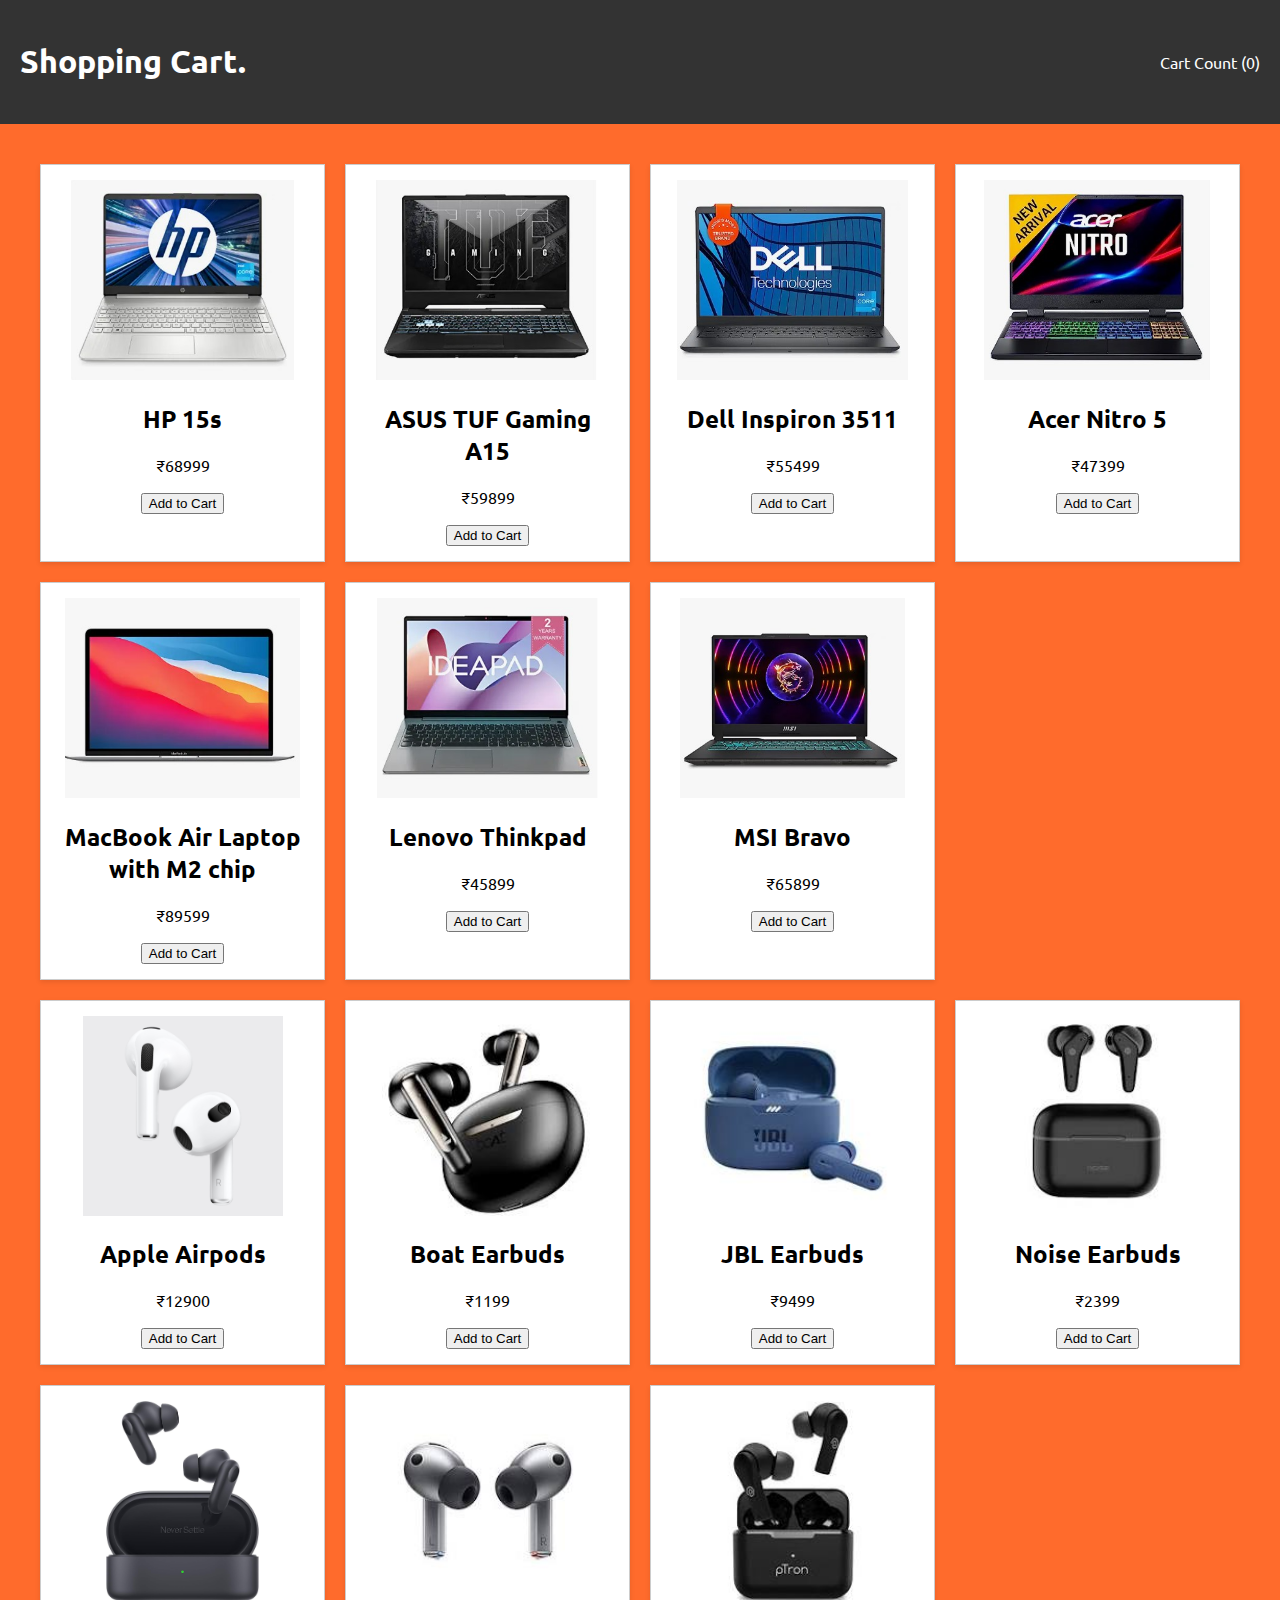
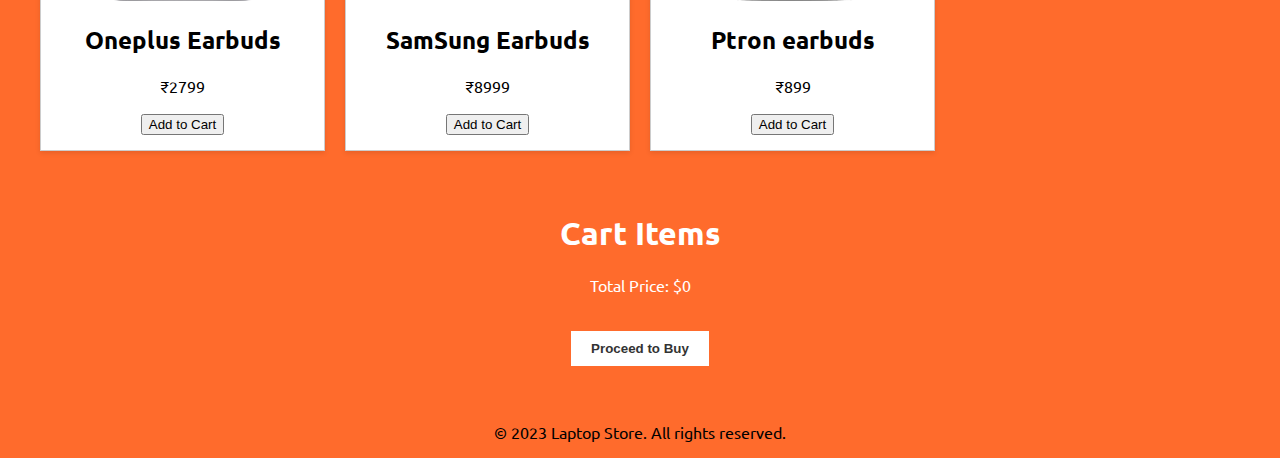
<file: index.html>
<!DOCTYPE html>
<html lang="en">

<head>
  <meta charset="UTF-8" />
  <meta name="viewport" content="width=device-width, initial-scale=1.0" />
  <title>Laptop Shop</title>
  <link rel="stylesheet" href="style.css" />
</head>

<body>
  <header>
    <h1>Shopping Cart.</h1>
    <a href="#" class="cart">Cart Count (0)</a>
  </header>

  <main>
    <div class="products">
      <div class="product">
        <img src="HP laptop.jpg" alt="HP Laptop" />
        <h2>HP 15s</h2>
        <p>&#8377;68999</p>
        <button class="add-to-cart">Add to Cart</button>
      </div>
      <div class="product">
        <img src="asus.jpg" alt="Asus Laptop" />
        <h2>ASUS TUF Gaming A15</h2>
        <p>&#8377;59899</p>
        <button class="add-to-cart">Add to Cart</button>
      </div>
      <div class="product">
        <img src="dell.jpg" alt="Dell Laptop" />
        <h2 style="top: 20px">Dell Inspiron 3511</h2>
        <p>&#8377;55499</p>
        <button class="add-to-cart">Add to Cart</button>
      </div>
      <div class="product">
        <img src="acer.jpg" alt="Acer Laptop" />
        <h2>Acer Nitro 5</h2>
        <p>&#8377;47399</p>
        <button class="add-to-cart">Add to Cart</button>
      </div>
      <div class="product">
        <img src="macbook.jpg" alt="MacBook" />
        <h2>MacBook Air Laptop with M2 chip</h2>
        <p>&#8377;89599</p>
        <button class="add-to-cart">Add to Cart</button>
      </div>
      <div class="product">
        <img src="lenovo.jpg" alt="Lenovo Laptop" />
        <h2>Lenovo Thinkpad</h2>
        <p>&#8377;45899</p>
        <button class="add-to-cart">Add to Cart</button>
      </div>
      <div class="product">
        <img src="msi.jpg" alt="MSI Laptop" />
        <h2>MSI Bravo</h2>
        <p>&#8377;65899</p>
        <button class="add-to-cart">Add to Cart</button>
      </div>
    </div>
    <div class="products">
      <div class="product">
        <img src="Apple_AirPods.jpg" alt="Apple Airpods" />
        <h2>Apple Airpods</h2>
        <p>&#8377;12900</p>
        <button class="add-to-cart">Add to Cart</button>
      </div>
      <div class="product">
        <img src="boat.jpg" alt="Boat Earbuds" />
        <h2>Boat Earbuds</h2>
        <p>&#8377;1199</p>
        <button class="add-to-cart">Add to Cart</button>
      </div>
      <div class="product">
        <img src="JBL.jpg" alt="JBL Earbuds" />
        <h2 style="top: 20px">JBL Earbuds</h2>
        <p>&#8377;9499</p>
        <button class="add-to-cart">Add to Cart</button>
      </div>
      <div class="product">
        <img src="noise buds.jpg" alt="Noise Earbuds" />
        <h2>Noise Earbuds</h2>
        <p>&#8377;2399</p>
        <button class="add-to-cart">Add to Cart</button>
      </div>
      <div class="product">
        <img src="oneplus.jpg" alt="Oneplus Earbuds" />
        <h2>Oneplus Earbuds</h2>
        <p>&#8377;2799</p>
        <button class="add-to-cart">Add to Cart</button>
      </div>
      <div class="product">
        <img src="samsung buds.jpg" alt="SamSung Earbuds" />
        <h2>SamSung Earbuds</h2>
        <p>&#8377;8999</p>
        <button class="add-to-cart">Add to Cart</button>
      </div>
      <div class="product">
        <img src="ptron buds.jpg" alt="ptron earbuds" />
        <h2>Ptron earbuds</h2>
        <p>&#8377;899</p>
        <button class="add-to-cart">Add to Cart</button>
      </div>
    </div>
    <div class="cart-container" align="center">
      <h1>Cart Items </h1>
      <ul class="cart-items"></ul>
      <p class="total-price">Total Price: $0</p>
      <br />
      <button class="proceed-to-buy">Proceed to Buy</button>
    </div>
  </main>

  <footer align="center">
    <p>&copy; 2023 Laptop Store. All rights reserved.</p>
  </footer>

  <script src="script.js"></script>
</body>

</html>
</file>
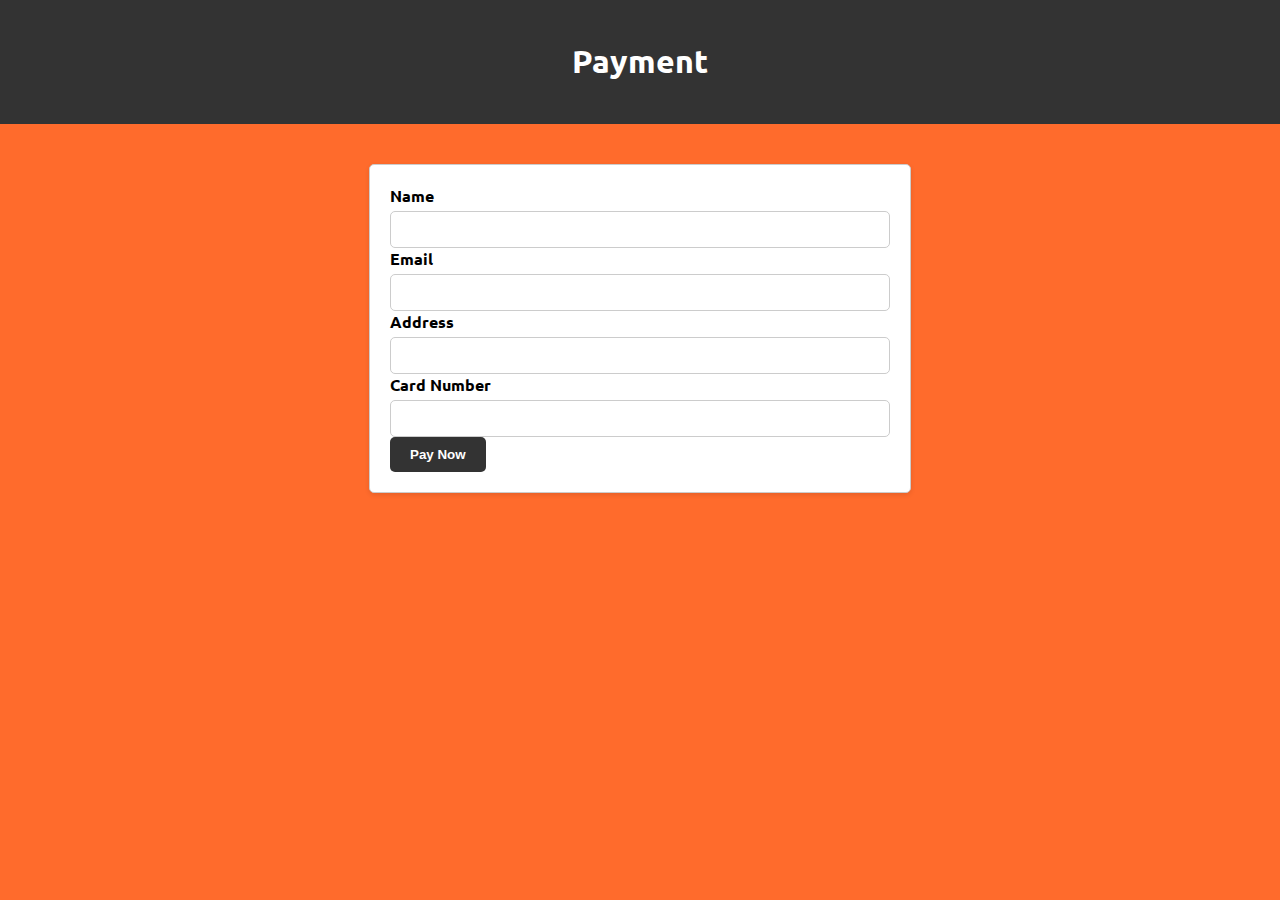
<file: payment.html>
<!DOCTYPE html>
<html lang="en">

<head>
  <meta charset="UTF-8">
  <meta name="viewport" content="width=device-width, initial-scale=1.0">
  <title>Payment</title>
  <link rel="stylesheet" href="payment.css">
</head>

<body>
  <header>
    <h1>Payment</h1>
  </header>

  <main>
    <form id="payment-form">
      <div>
        <label for="name">Name</label>
        <input type="text" id="name" required>
      </div>
      <div>
        <label for="email">Email</label>
        <input type="email" id="email" required>
      </div>
      <div>
        <label for="address">Address</label>
        <input type="text" id="address" required>
      </div>
      <div>
        <label for="card-number">Card Number</label>
        <input type="text" id="card-number" required>
      </div>
      <button type="submit">Pay Now</button>
    </form>

    <div id="success-message" class="hidden">
      <div class="message-container">
        <div class="checkmark"></div>
        <p>Stay in your zone while order is on your way! 😊</p>
      </div>
    </div>
  </main>

  <script src="payment.js"></script>
</body>

</html>
</file>
<file: style.css>
@import url('https://fonts.googleapis.com/css2?family=Ubuntu:wght@300;400;500&display=swap');

:root {
  --primary-color: #ff6b2c;
  --dark-color: #333;
  --light-color: #fff;
  --border-color: #ccc;
  --hover-dark: #444;
}

body {
  font-family: 'Ubuntu', sans-serif;
  margin: 0;
  padding: 0;
  background-color: var(--primary-color);
  background-repeat: no-repeat;
  scroll-behavior: smooth;
  background-size: cover;
}

header {
  background-color: var(--dark-color);
  color: var(--light-color);
  padding: 20px;
  display: flex;
  justify-content: space-between;
  align-items: center;
}

.cart {
  color: var(--light-color);
  text-decoration: none;
}

main {
  padding: 20px;
}

.products {
  display: grid;
  grid-template-columns: repeat(auto-fit, minmax(250px, 1fr));
  gap: 20px;
  margin: 20px;
}

.product {
  border: 1px solid var(--border-color);
  padding: 15px;
  text-align: center;
  background-color: var(--light-color);
  box-shadow: 0 2px 5px rgba(0, 0, 0, 0.1);
  transition: transform 0.2s ease-in-out;
}

.product:hover {
  transform: scale(1.05);
}

.product img {
  width: 100%;
  height: auto;
  max-height: 200px;
  object-fit: contain;
}

.cart-container {
  color: var(--light-color);
  padding: 20px;
  text-align: center;
}

.cart-items {
  list-style: none;
  padding: 0;
}

.cart-items li {
  margin-bottom: 10px;
}

.proceed-to-buy {
  background-color: var(--light-color);
  color: var(--dark-color);
  border: none;
  padding: 10px 20px;
  cursor: pointer;
  font-weight: bold;
  transition: background 0.3s ease-in-out, color 0.3s ease-in-out;
}

.proceed-to-buy:hover {
  background-color: var(--dark-color);
  color: var(--light-color);
}
</file>
<file: payment.css>
@import url("https://fonts.googleapis.com/css2?family=Ubuntu:wght@300;400;500&display=swap");

:root {
  --primary-color: #ff6b2c;
  --dark-color: #333;
  --black: #000;
  --white: #fff;
  --border-color: #ccc;
  --success-color: green;
}

body {
  font-family: "Ubuntu", sans-serif;
  margin: 0;
  padding: 0;
  background-image: linear-gradient(to bottom, var(--primary-color), var(--primary-color));
  text-align: center;
}

header {
  background-color: var(--dark-color);
  color: var(--white);
  padding: 20px;
}

main {
  padding: 20px;
}

.payment-form, form {
  max-width: 500px;
  margin: 20px auto;
  background-color: var(--white);
  padding: 20px;
  border-radius: 5px;
  box-shadow: 0 2px 5px rgba(0, 0, 0, 0.1);
  border: 1px solid var(--border-color);
  text-align: left;
}

.form-group {
  margin-bottom: 20px;
}

label {
  display: block;
  margin-bottom: 5px;
  font-weight: bold;
}

input {
  width: 100%;
  padding: 10px;
  border: 1px solid var(--border-color);
  border-radius: 5px;
  box-sizing: border-box;
}

button {
  background-color: var(--dark-color);
  color: var(--white);
  padding: 10px 20px;
  border: none;
  border-radius: 5px;
  cursor: pointer;
  font-weight: bold;
}

button:hover {
  background-color: #444;
}

footer {
  background-color: var(--black);
  color: var(--white);
  padding: 20px;
}

.hidden {
  display: none;
}

.visible {
  display: block;
}

#success-message {
  background: var(--white);
  padding: 20px;
  margin: 50px auto;
  width: 300px;
  border: 2px solid var(--success-color);
  border-radius: 5px;
  text-align: center;
}

.checkmark {
  width: 50px;
  height: 50px;
  border-radius: 50%;
  border: 5px solid var(--success-color);
  margin: 0 auto 10px;
  position: relative;
}

.checkmark:before {
  content: "";
  position: absolute;
  top: 50%;
  left: 50%;
  width: 15px;
  height: 30px;
  border: solid var(--success-color);
  border-width: 0 5px 5px 0;
  transform: translate(-50%, -50%) rotate(45deg);
}
</file>
